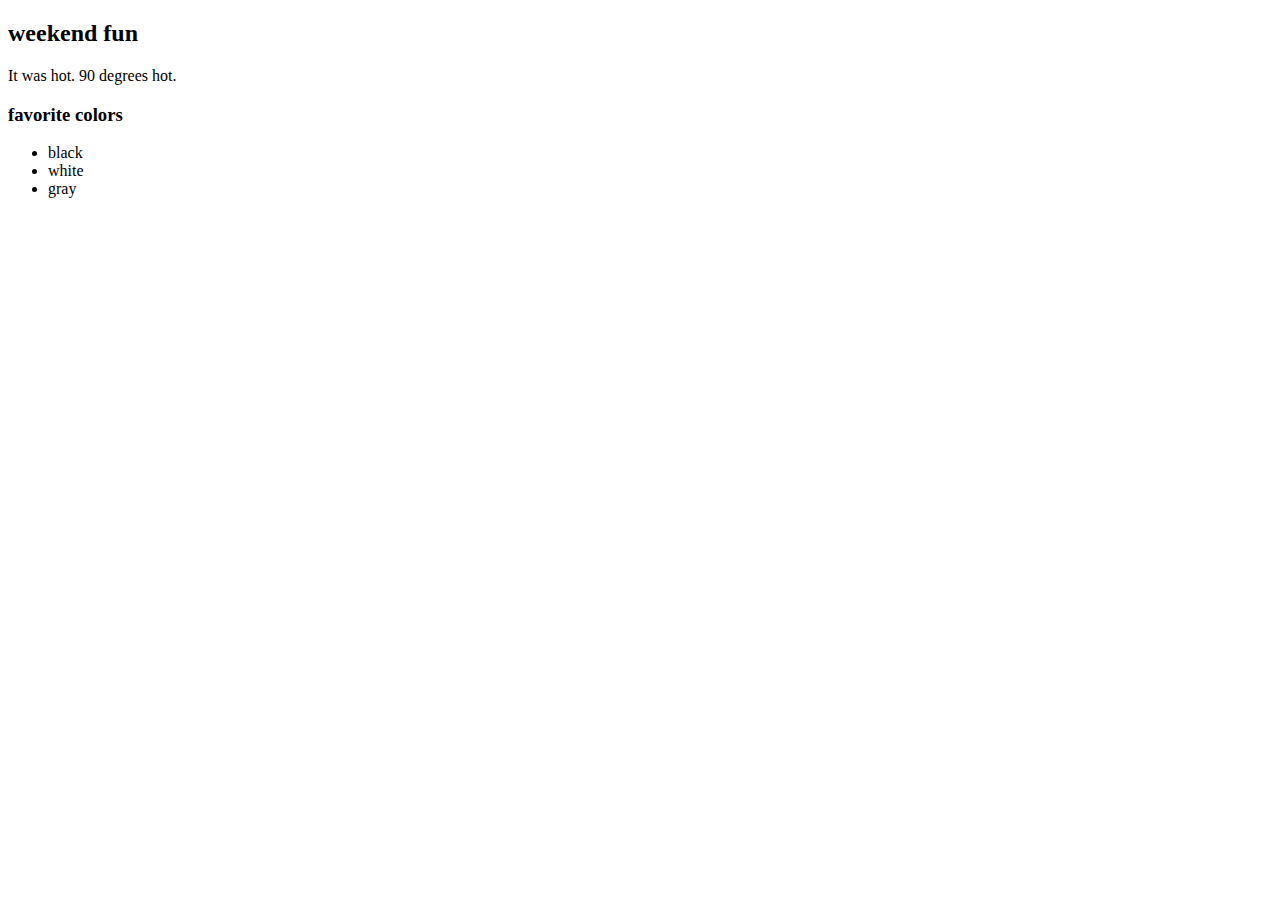
<file: practice-2015-08-17.html>
<!DOCTYPE html>
<html lang="en">
<head>
  <meta charset="UTF-8">
  <title>Week 2 Code Appetizer</title>
</head>
  <h2>
    weekend fun
  </h2>
  <p>
    It was hot. 90 degrees hot. 
  </p>
<body>
  <h3>
    favorite colors
  </h3>
  <ul>
    <li>
      black
    </li>
    <li>
      white
    </li>
    <li>
      gray
    </li>
  </ul>
</body>
</html>
</file>
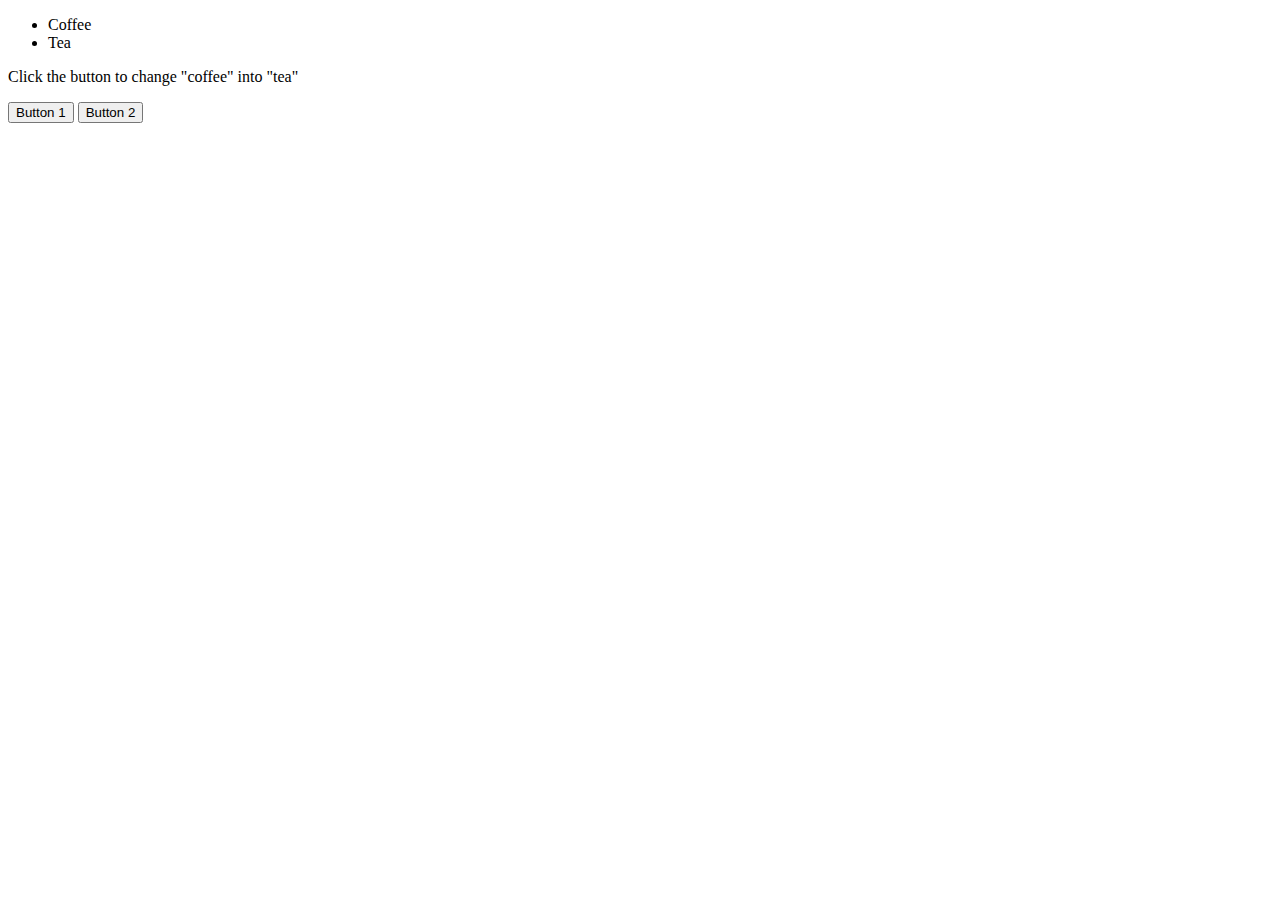
<file: week04/practice-2015-09-02.html>
<!DOCTYPE html>
<html>
<body>

<ul id="myUL">
  <li>Coffee</li>
  <li>Tea</li>
</ul>

<p>Click the button to change "coffee" into "tea"</p>

<button onclick="myFunction()">Button 1</button>
<button onclick="addItem()">Button 2</button>

<script>
// Write your two functions below, follow the steps
// 1. Write a function called "myFunction". With this function, every time you click "Button 1",  "coffee" will be changed into "milk"
function myFunction() {
    // first, try to get the first element in the unordered list
    var myElement = document.getElementsByTagName('li')[0];
    
    // second, set the HTML of the target element into "milk"
    myElement.innerHTML="milk";
    
}
// 2.Bonus: Write a function called "addItem". With this function, every time you click the second button, one more item will be added after "tea"
function addItem(){
    //first, create a new element "li"
    var newElement = document.createElement("li");
    
    //then, set the HTML of the new item
    newElement.innerHTML="cookies";
    
    //finally, append this element to its parent
    var myList = document.getElementById('myUL');
    myList.appendChild(newElement);
    
}
</script>

</body>
</html>
</file>
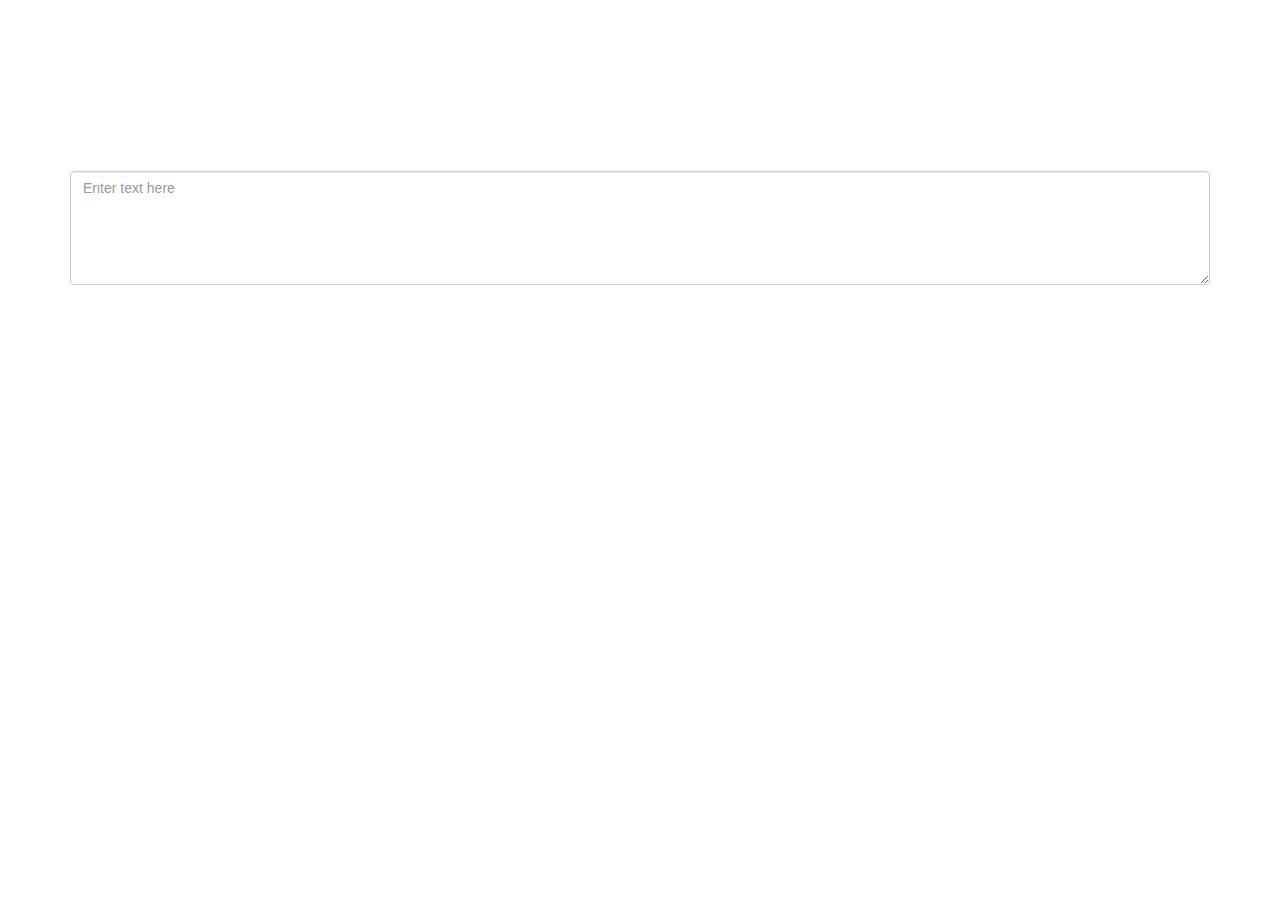
<file: week06/word-count-exercise.html>
<!DOCTYPE html>
<html>
  <head>
    <title>Char Count Helper</title>
    <link href="https://maxcdn.bootstrapcdn.com/bootstrap/3.3.5/css/bootstrap.min.css" rel="stylesheet">
    <script src="https://ajax.googleapis.com/ajax/libs/jquery/2.1.4/jquery.min.js"></script>
    <script src="word-counter.js"></script>
  </head>
  <body>
    <div class='container'>
      <div style='margin-top:15%;'>
        <textarea class='input-box form-control' rows='5' placeholder='Enter text here'></textarea>
        <div class='char-count'></div>
        <div class='response'></div>
      </div>
    </div>
  </body>
</html>
</file>
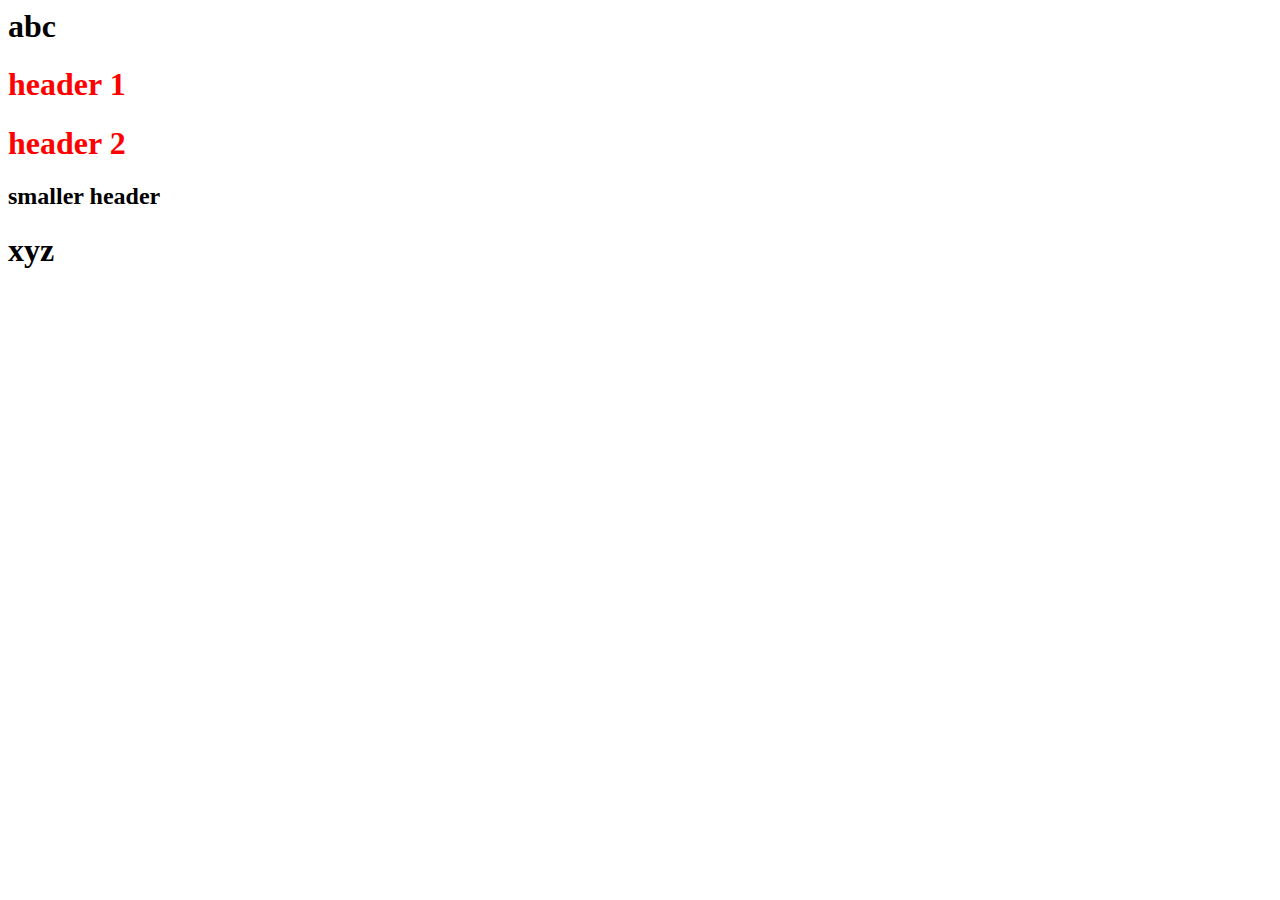
<file: week07/practice-2015-09-21.html>
<html>
    <head>
        <title>Jquery Exercise</title>
        <script src="https://ajax.googleapis.com/ajax/libs/jquery/1.11.3/jquery.min.js"></script>

    </head>
    <body>
        <h1>abc</h1>
        <div>
            <h1>header 1</h1>
            <h1>header 2</h1>
            <h2>smaller header</h2>
        </div>
        <h1>xyz</h1>
    </body>

    <script>
        $('div > h1').css("color", "red");
    </script>
</html>
</file>
